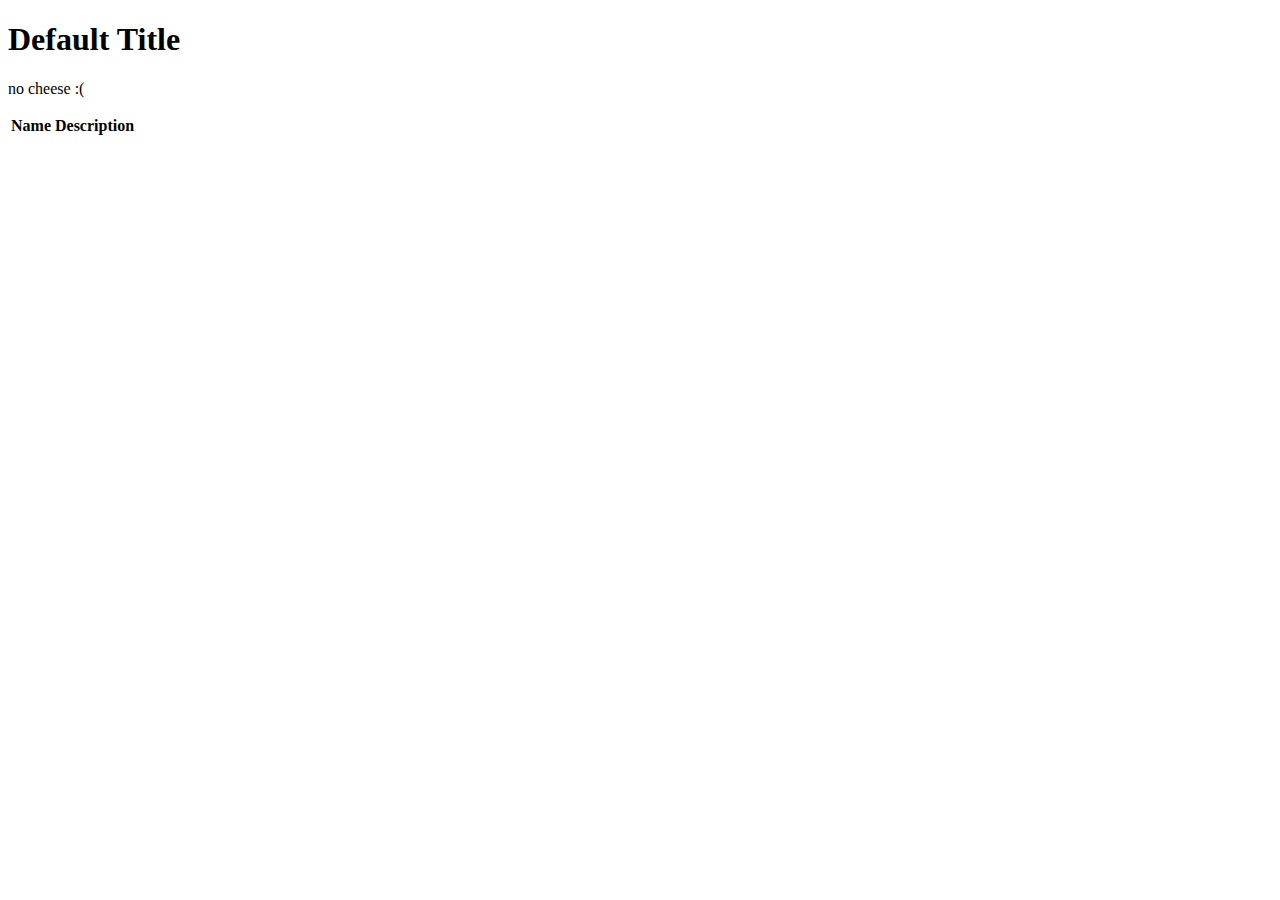
<file: src/main/resources/templates/cheese/index.html>
<!DOCTYPE html>
<html lang="en" xmlns:th="http://www.thymeleaf.org">
<head th:replace="fragments :: head">

</head>
<body class="container">
<h1 th:text="${title}">Default Title</h1>
<nav th:replace="fragments :: navigation"></nav>
<p th:unless="${cheeses} and ${cheeses.size()}">no cheese :( </p>
<table class="table table-striped">
    <thead>
    <th scope="col">Name</th>
    <th scope="col">Description</th>
    </thead>
    <tbody>
        <tr th:each="cheese : ${cheeses}">
             <td th:text="${cheese.name}"></td>
            <td th:text="${cheese.getDescription()}"></td>
        </tr>
    </tbody>
</table>

<!--<ul>-->
<!--    <li th:each="cheese : ${cheeses}" th:text="${cheese}"></li>-->
<!--</ul>-->

</body>
</html>
</file>
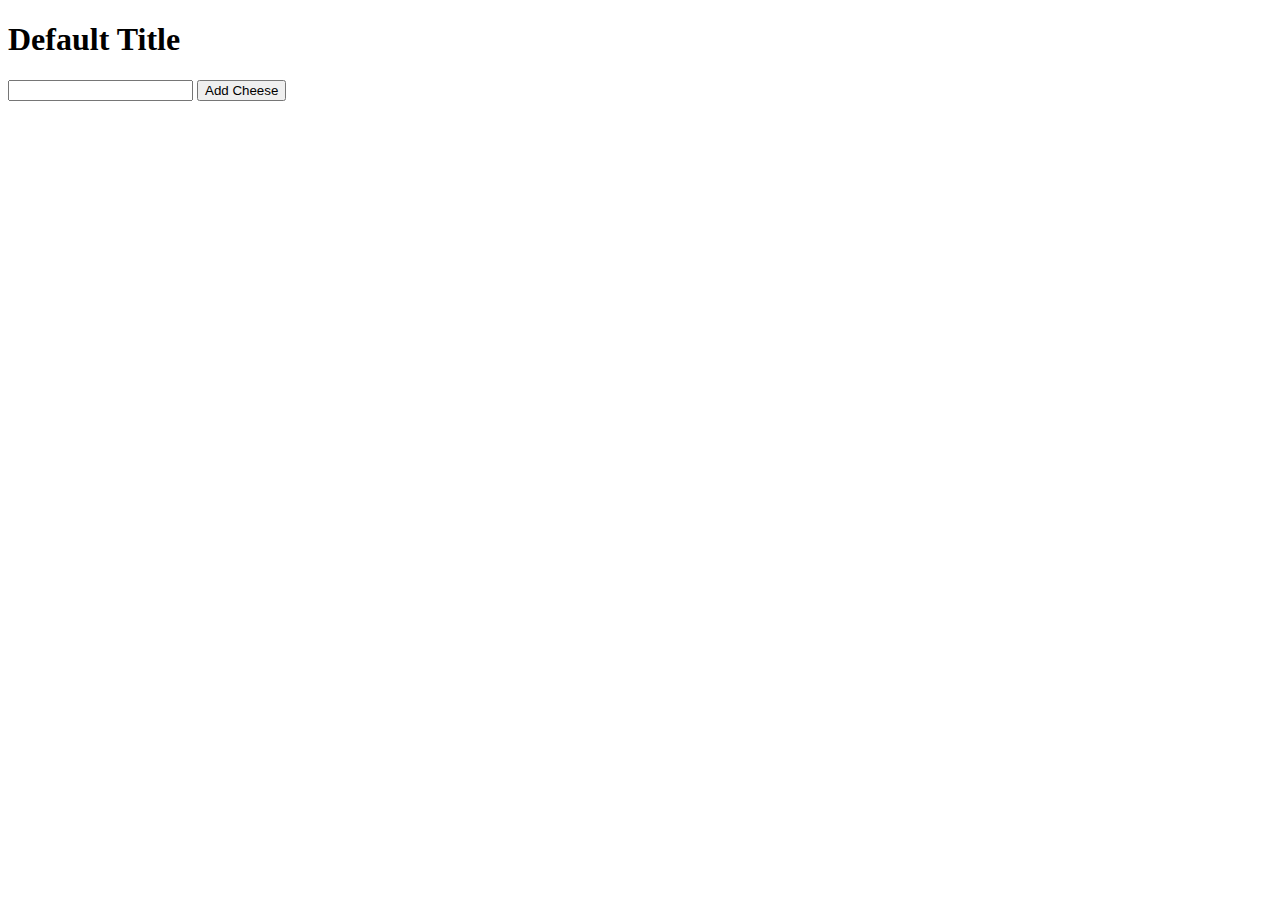
<file: src/main/resources/templates/cheese/add.html>
<!DOCTYPE html>
<html lang="en" xmlns:th="http://www.thymeleaf.org">
<head>
    <meta charset="UTF-8" />
    <title th:text="${title}"> Title</title>
</head>
<body>

<h1 th:text="${title}">Default Title</h1>
<form method="post">
    <input type="text" name="cheeseName" />
    <input type="submit" value="Add Cheese" />
</form>

</body>
</html>
</file>
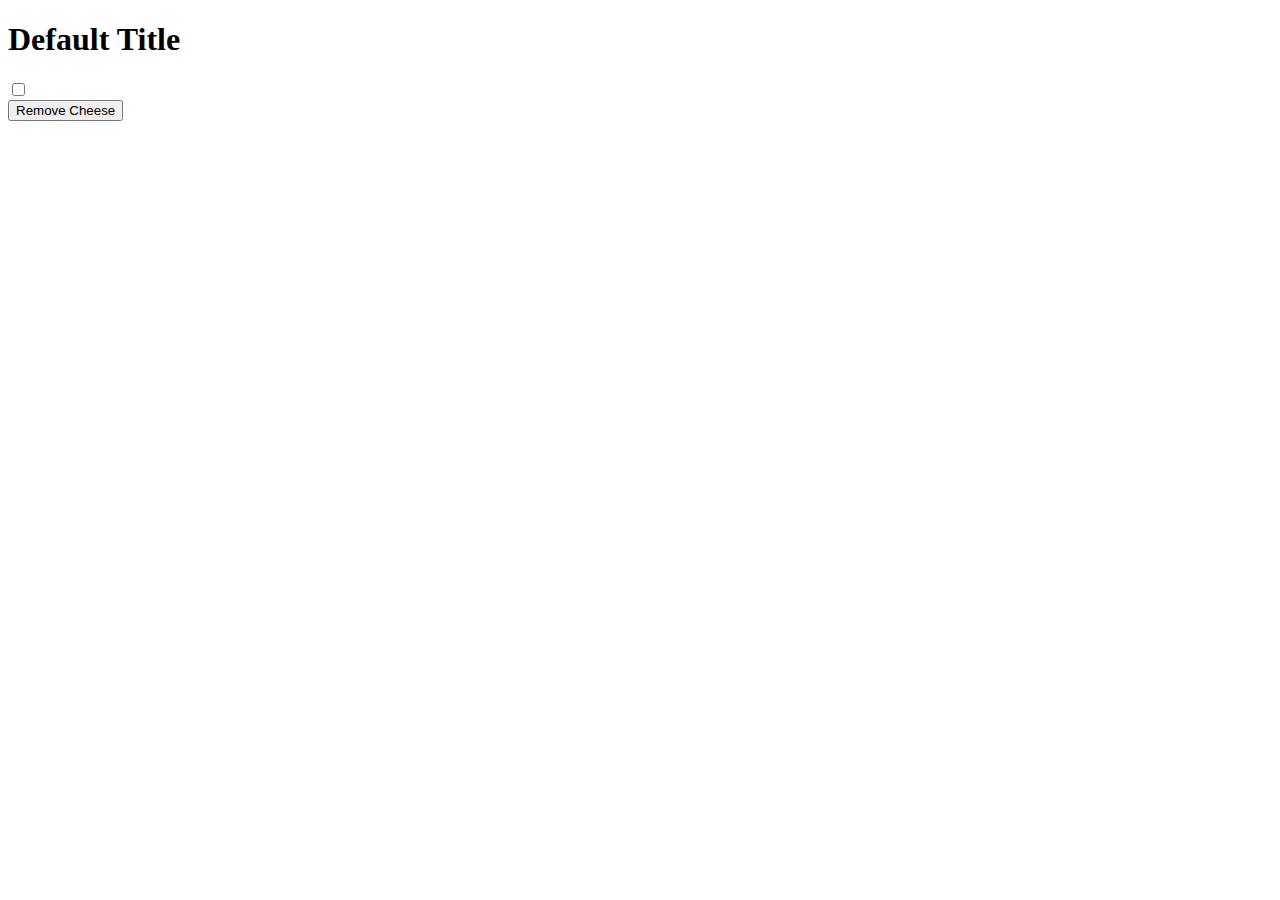
<file: src/main/resources/templates/cheese/remove.html>
<!DOCTYPE html>
<html lang="en" xmlns:th="http://www.thymeleaf.org">
<head th:replace="fragments :: head"></head>
<body class="container">
<h1 th:text="${title}">Default Title</h1>
<nav th:replace="fragments :: navigation"></nav>

<form method="post">
    <div th:each="cheese : ${cheeses}" class="checkbox custom-checkbox">
        <input type="checkbox" name="cheese" th:value="${cheese.name}" th:id="${cheese.name}" />
        <label th:for="${cheese.name}" th:text="${cheese.name}"></label>
        <br />
    </div>
    <input type="submit" value="Remove Cheese" />
</form>
</body>
</html>
</file>
